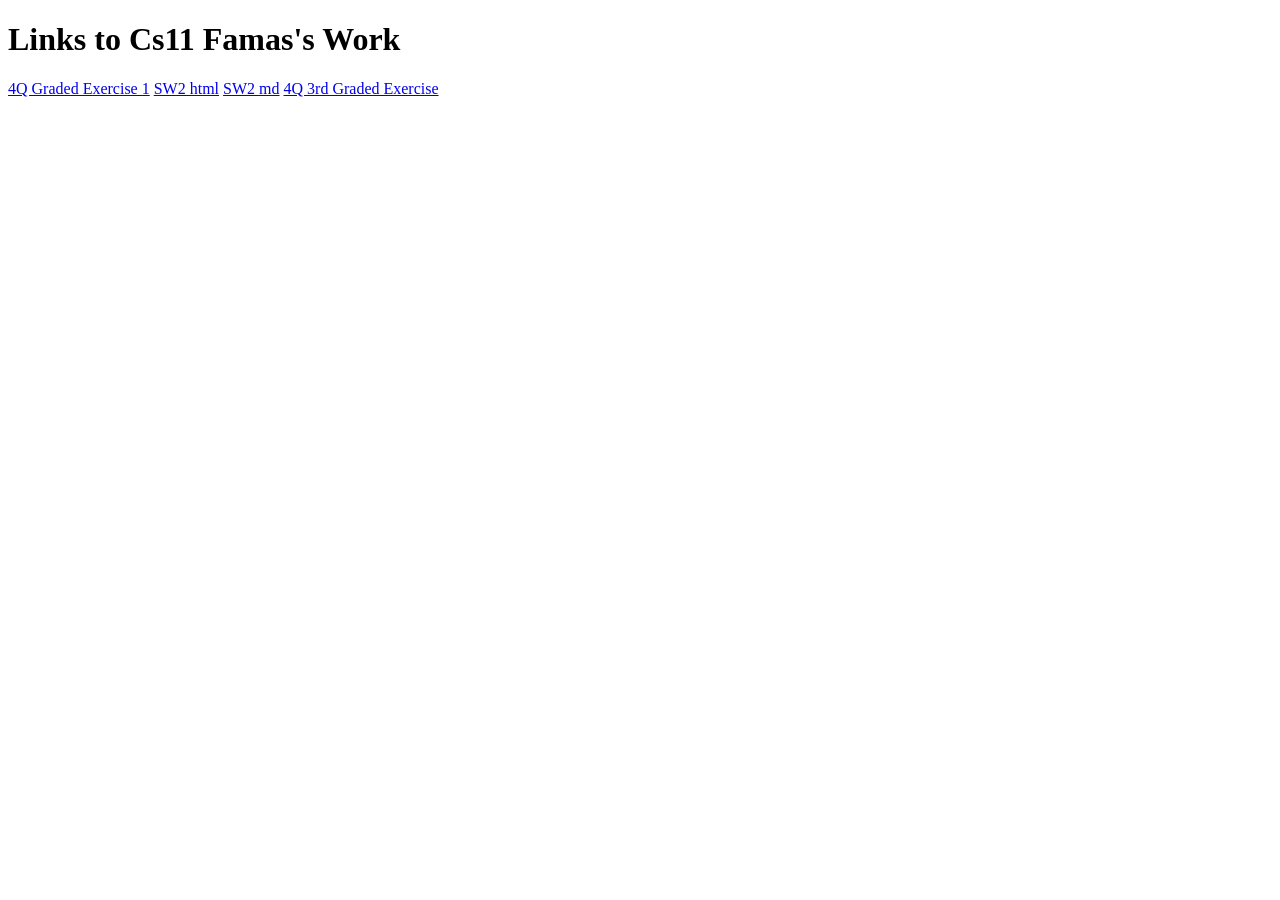
<file: index.html>
<!DOCTYPE html>
<html>
<head>
    <meta charset="UTF-8">
        <meta viewport content="width=device-width, initial-scale=1.0">
            <title>2Q Portfolio Xander Fama Cs11</title>
            </head>
            <body>
                <h1>Links to Cs11 Famas's Work</h1>
                    <a href="./public/q41gCesium11.html">4Q Graded Exercise 1</a>
                    <a href="./public/9CsFamaSeatwork2.html"> SW2 html</a>
                    <a href="./public/9CsFamaSeatwork2.md"> SW2 md</a>
                    <a href="./3rd Graded/ind.html">4Q 3rd Graded Exercise</a>
                    </body>
                    </html>
</file>
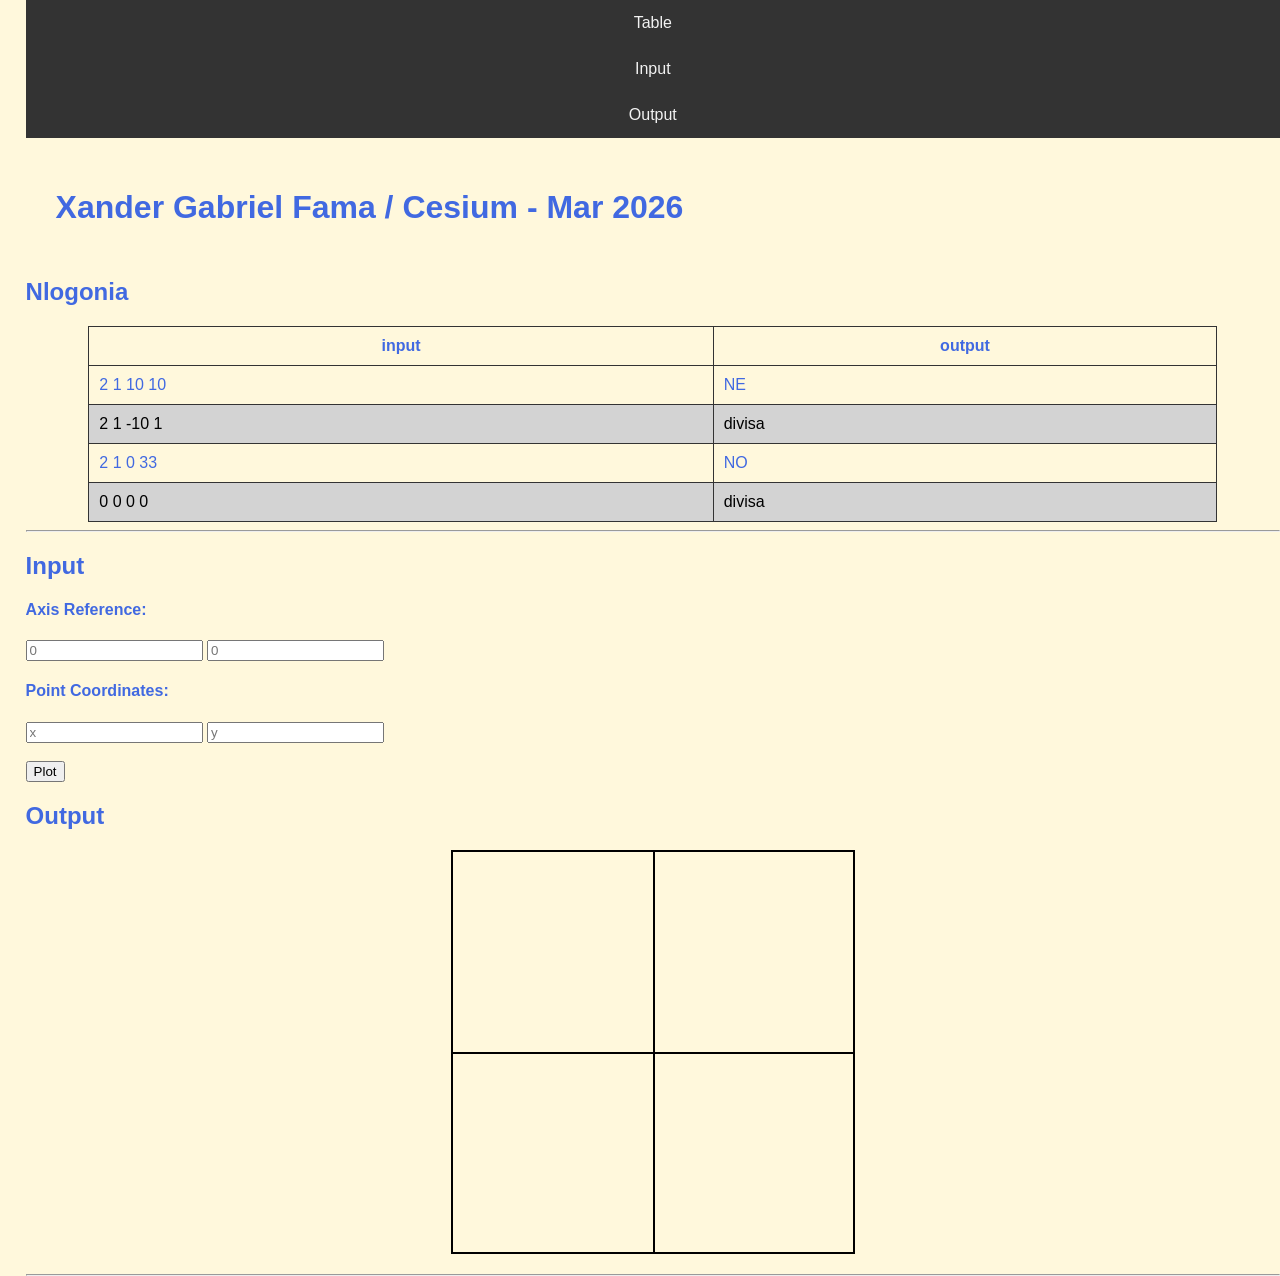
<file: 3rd Graded/ind.html>
<!DOCTYPE html>
<html>
<head>
  <meta charset="utf-8">
  <meta name="viewport" content="width=device-width">
  <meta name="author" content="Sir Roy/Al Mendoza">
  <meta name="description" content="testing and debugging">
  <meta name="keywords" content="testing and debugging">
  <title>CS 3</title>

  <link href="style.css" rel="stylesheet" type="text/css" />

  <style>
    tr:nth-child(1) ~ tr:nth-child(odd) {
      background-color: lightgray;
      color: black;
    }

    td, th {
      padding: 10px;
    }

    table {
      width: 90%;
      margin: 0 auto;
    }

    #coordinatePlane {
      width: 400px;
      height: 400px;
      border: 2px solid black;
      margin: 20px auto;
      position: relative; /* IMPORTANT FIX */
    }

    .axis {
      position: absolute;
      background-color: black;
    }

    #xAxis {
      width: 100%;
      height: 2px;
      top: 50%;
    }

    #yAxis {
      height: 100%;
      width: 2px;
      left: 50%;
    }

    .point {
      position: absolute;
      width: 10px;
      height: 10px;
      background-color: red;
      border-radius: 50%;
    }
  </style>
</head>

<body>
  <header>
    <nav>
      <a href="#start">Table</a>
      <a href="#input">Input</a>
      <a href="#output">Output</a>
    </nav>

    <h1 style="padding: 30px">Xander Gabriel Fama / Cesium - Mar 2026</h1>
    <h2 id="start">Nlogonia</h2>
  </header>

  <section id="table">
    <table>
      <tr>
        <th>input</th>
        <th>output</th>
      </tr>

      <tr>
        <td>2 1 10 10</td>
        <td>NE</td>
      </tr>

      <tr>
        <td>2 1 -10 1</td>
        <td>divisa</td>
      </tr>

      <tr>
        <td>2 1 0 33</td>
        <td>NO</td>
      </tr>

      <tr>
        <td id="in1">0 0 0 0</td>
        <td id="out1">divisa</td>
      </tr>
    </table>
    <hr>
  </section>

  <section id="input">
    <h2>Input</h2>

    <h4>Axis Reference:</h4>
    <input type="number" id="x0" placeholder="0">
    <input type="number" id="y0" placeholder="0">

    <h4>Point Coordinates:</h4>
    <input type="number" id="x" placeholder="x">
    <input type="number" id="y" placeholder="y">

    <br><br>

    <button onclick="plotPoint(
      Number(document.getElementById('x0').value),
      Number(document.getElementById('y0').value),
      Number(document.getElementById('x').value),
      Number(document.getElementById('y').value)
    )">
      Plot
    </button>
  </section>

  <section id="output">
    <h2>Output</h2>

    <div id="coordinatePlane">
      <div id="xAxis" class="axis"></div>
      <div id="yAxis" class="axis"></div>
    </div>

    <hr>
  </section>

  <script src="script.js"></script>
</body>
</html>
</file>
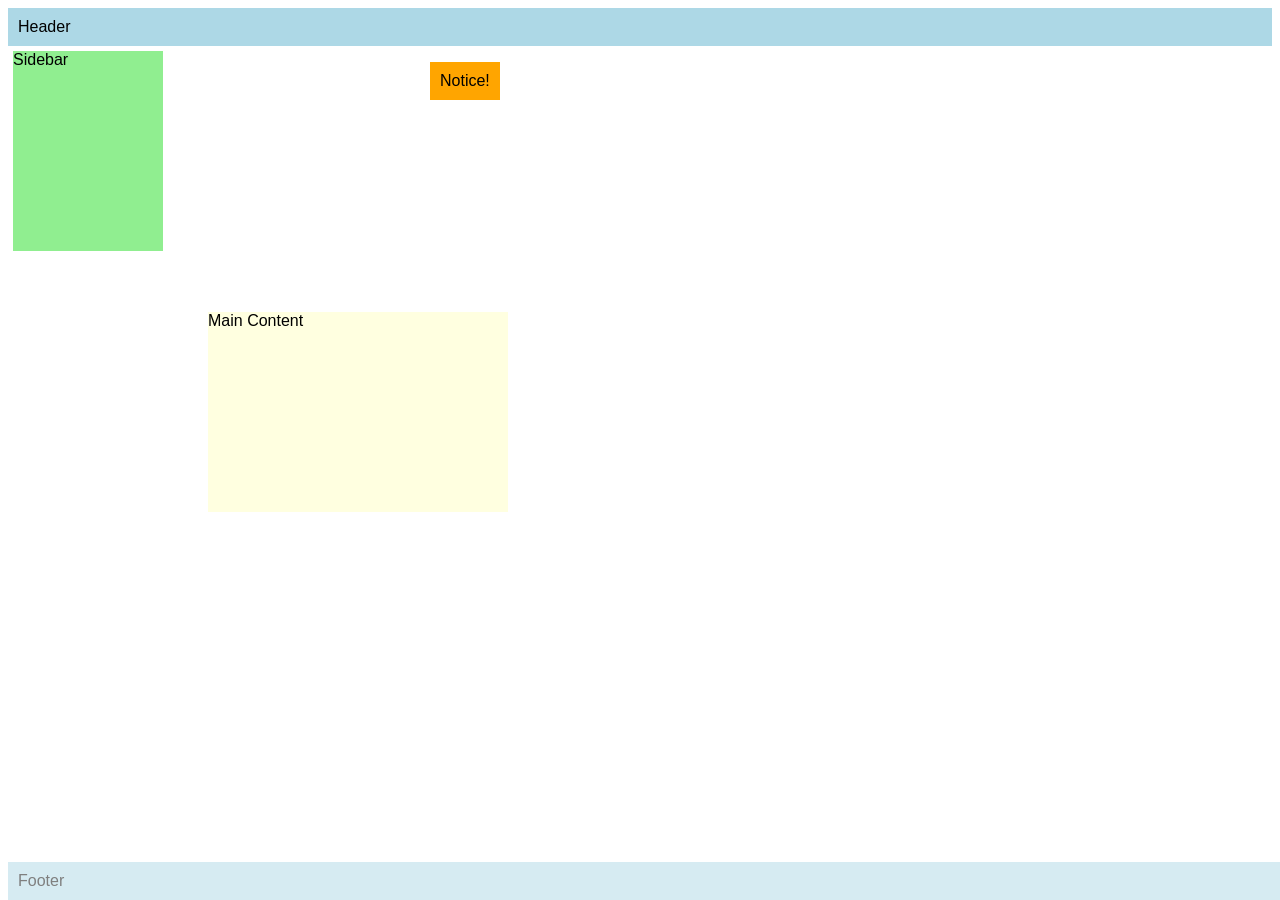
<file: public/9CsFamaSeatwork2.html>
<!DOCTYPE html>
<html>
<head>
  <meta name="author" content="<your names>" />
  <meta name="revised" content="<date today>" />
  <style>
    body { font-family: Arial, sans-serif; }
    .header, .footer {
      background: lightblue;
      padding: 10px;
    }
    .footer {
       opacity: 0.5;
       position: fixed; bottom: 0; width: 100%;
    }
    .sidebar {
      background: lightgreen;
      width: 150px;
      height: 200px;
      position: relative; top: 5px; left: 5px; 
    }
    .content {
      background: lightyellow;
      width: 300px;
      height: 200px;
      position: relative; top: 66px; left: 200px;


    }
    .notice {
    position: absolute;
    top: 62px;
    left: 430px;
    background: orange;
    padding: 10px;
    z-index: 4;
}
    
  </style>
</head>
<body>
  <div class="header">Header</div>
  <div class="sidebar">Sidebar</div>
  <div class="content">Main Content</div>
  <div class="footer">Footer</div>
  <div class="notice">Notice!</div>
</body>
</html>
</file>
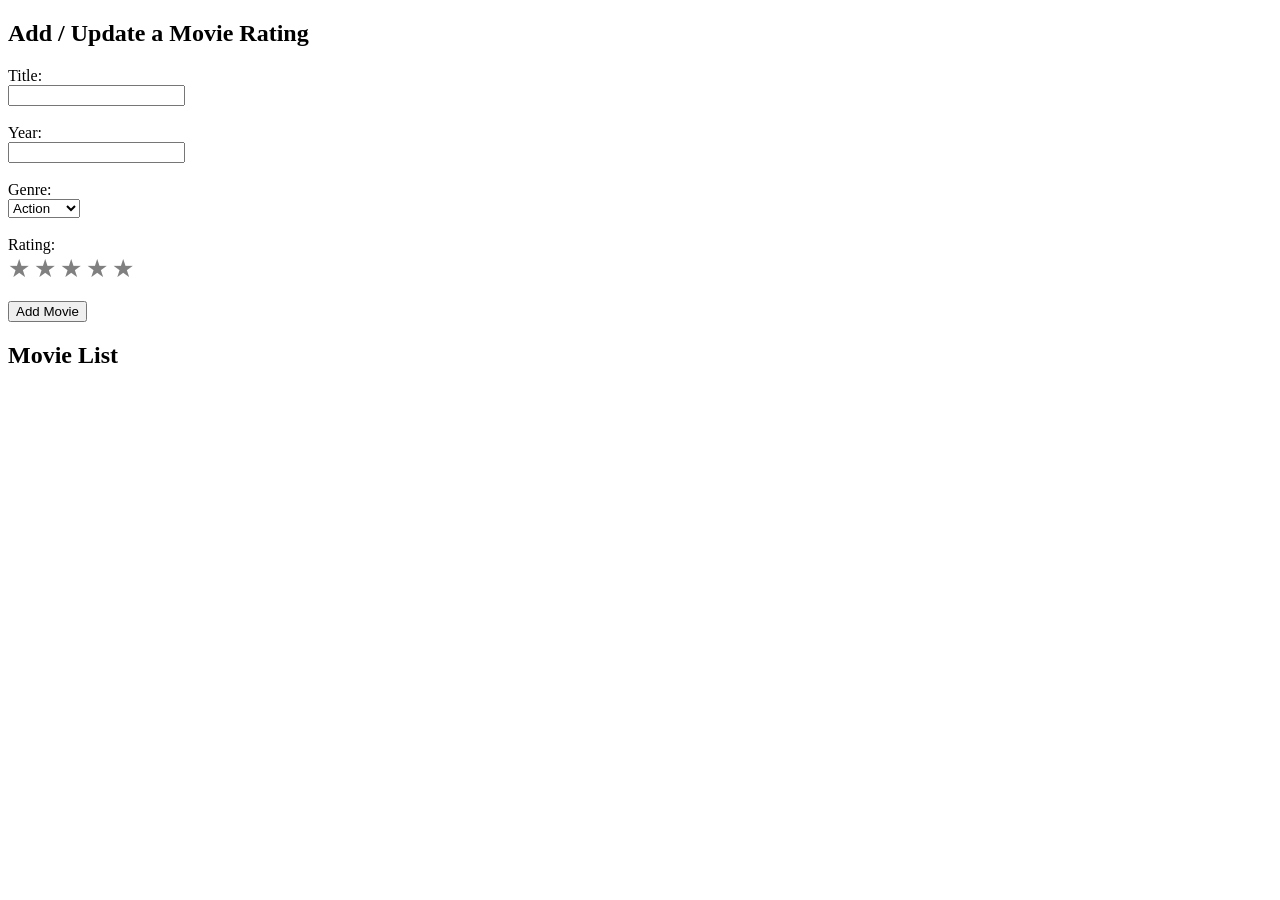
<file: public/q41gCesium11.html>
<!DOCTYPE html>
<html>
<head>
  <title>Movie List</title>
  <style>
    .star { font-size: 25px; cursor: pointer; color: gray; }
    .active { color: gold; }
  </style>
</head>
<body>

<h2>Add / Update a Movie Rating</h2>

Title:<br>
<input id="title"><br><br>

Year:<br>
<input id="year"><br><br>

Genre:<br>
<select id="genre">
  <option>Action</option>
  <option>Comedy</option>
  <option>Drama</option>
</select><br><br>

Rating:<br>
<span class="star" onclick="setRating(1)">★</span>
<span class="star" onclick="setRating(2)">★</span>
<span class="star" onclick="setRating(3)">★</span>
<span class="star" onclick="setRating(4)">★</span>
<span class="star" onclick="setRating(5)">★</span>

<br><br>
<button onclick="addMovie()">Add Movie</button>

<h2>Movie List</h2>
<ul id="list"></ul>

<script>
let rating = 0;

function setRating(value) {
  rating = value;
  let stars = document.querySelectorAll(".star");
  stars.forEach((s, i) => {
    s.classList.toggle("active", i < value);
  });
}

function addMovie() {
  let title = document.getElementById("title").value;
  let year = document.getElementById("year").value;
  let genre = document.getElementById("genre").value;

  if (!title || !year || rating === 0) {
    alert("Fill everything!");
    return;
  }

  let movies = JSON.parse(localStorage.getItem("movies")) || [];

  let existing = movies.find(m => m.title === title);

  if (existing) {
    existing.rating = ((parseInt(existing.rating) + rating) / 2).toFixed(0);
    existing.year = year;
    existing.genre = genre;
  } else {
    movies.push({
      title: title,
      year: year,
      genre: genre,
      rating: rating.toString()
    });
  }

  localStorage.setItem("movies", JSON.stringify(movies));
  showMovies();
}

function deleteMovie(index) {
  if (confirm("Delete this movie?")) {
    let movies = JSON.parse(localStorage.getItem("movies")) || [];
    movies.splice(index, 1);
    localStorage.setItem("movies", JSON.stringify(movies));
    showMovies();
  }
}

function showMovies() {
  let list = document.getElementById("list");
  list.innerHTML = "";

  let movies = JSON.parse(localStorage.getItem("movies")) || [];

  movies.forEach((m, i) => {
    let li = document.createElement("li");

    let stars = "★".repeat(m.rating);

    li.innerHTML = `
      ${m.title} (${m.year}) - ${m.genre}, Rating: ${stars}
      <button onclick="deleteMovie(${i})">Delete</button>
    `;

    list.appendChild(li);
  });
}

showMovies();
</script>

</body>
</html>
</file>
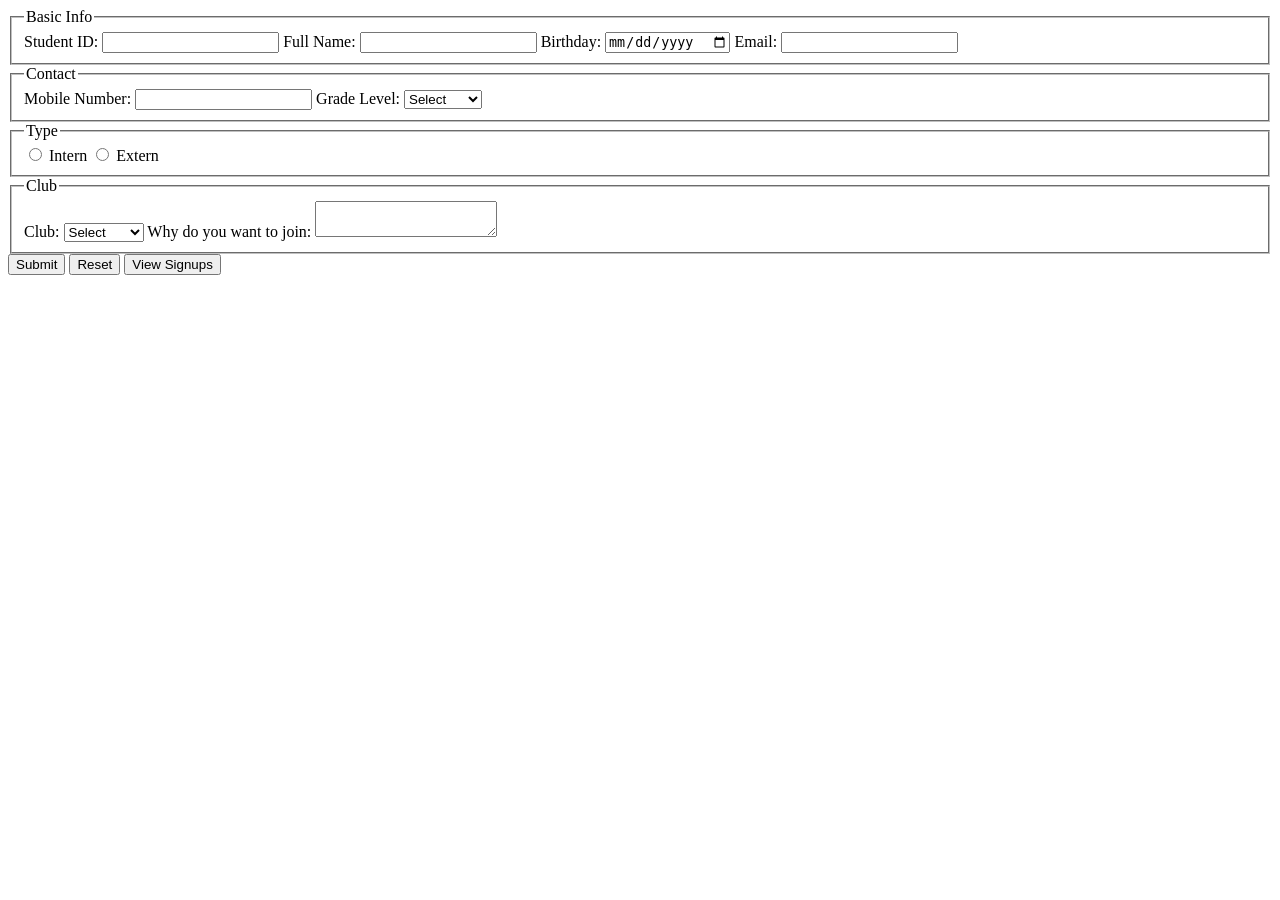
<file: public/q43gCesium11.html>
<!DOCTYPE html>
<html>
<head>
    <title>Club Application</title>

    <script>
        function confirmReset() {
            return confirm("Clear all fields?");
        }

        function checkEmpty(x) {
            if (x.value.trim() === "") {
                x.classList.add("empty");
            } else {
                x.classList.remove("empty");
            }
        }

        function saveData() {
            if (!confirm("Submit application?")) return false;

            let student = {
                id: document.getElementById("id").value,
                name: document.getElementById("name").value,
                birthday: document.getElementById("bday").value,
                email: document.getElementById("email").value,
                mobile: document.getElementById("mobile").value,
                grade: document.getElementById("grade").value,
                type: document.querySelector('input[name="type"]:checked').value,
                club: document.getElementById("club").value,
                reason: document.getElementById("reason").value
            };

            let data = localStorage.getItem("signups");

            if (data) {
                data = JSON.parse(data);
            } else {
                data = [];
            }

            data.push(student);

            localStorage.setItem("signups", JSON.stringify(data));

            alert("Saved!");
            return false;
        }
    </script>
</head>

<body>

<form onsubmit="return saveData()" onreset="return confirmReset()">

    <fieldset>
        <legend>Basic Info</legend>

        <label>Student ID:
            <input type="number" id="id" required onblur="checkEmpty(this)">
        </label>

        <label>Full Name:
            <input type="text" id="name" required onblur="checkEmpty(this)">
        </label>

        <label>Birthday:
            <input type="date" id="bday" required onblur="checkEmpty(this)">
        </label>

        <label>Email:
            <input type="email" id="email" required onblur="checkEmpty(this)">
        </label>
    </fieldset>

    <fieldset>
        <legend>Contact</legend>

        <label>Mobile Number:
            <input type="text" id="mobile" required onblur="checkEmpty(this)">
        </label>

        <label>Grade Level:
            <select id="grade" required onblur="checkEmpty(this)">
                <option value="">Select</option>
                <option value="Grade 7">Grade 7</option>
                <option value="Grade 8">Grade 8</option>
                <option value="Grade 9">Grade 9</option>
                <option value="Grade 10">Grade 10</option>
                <option value="Grade 11">Grade 11</option>
                <option value="Grade 12">Grade 12</option>
            </select>
        </label>
    </fieldset>

    <fieldset>
        <legend>Type</legend>

        <label>
            <input type="radio" name="type" value="Intern" required> Intern
        </label>

        <label>
            <input type="radio" name="type" value="Extern" required> Extern
        </label>
    </fieldset>

    <fieldset>
        <legend>Club</legend>

        <label>Club:
            <select id="club" required onblur="checkEmpty(this)">
                <option value="">Select</option>
                <option value="Alianti">Alianti</option>
                <option value="Sightlines">Sightlines</option>
                <option value="Bravura">Bravura</option>
                <option value="Exposure">Exposure</option>
                <option value="Volant">Volant</option>
            </select>
        </label>

        <label>Why do you want to join:
            <textarea id="reason" required onblur="checkEmpty(this)"></textarea>
        </label>
    </fieldset>

    <button type="submit">Submit</button>
    <button type="reset">Reset</button>
    <button type="button" onclick="location.href='viewSignUps.html'">View Signups</button>

</form>

</body>
</html>
</file>
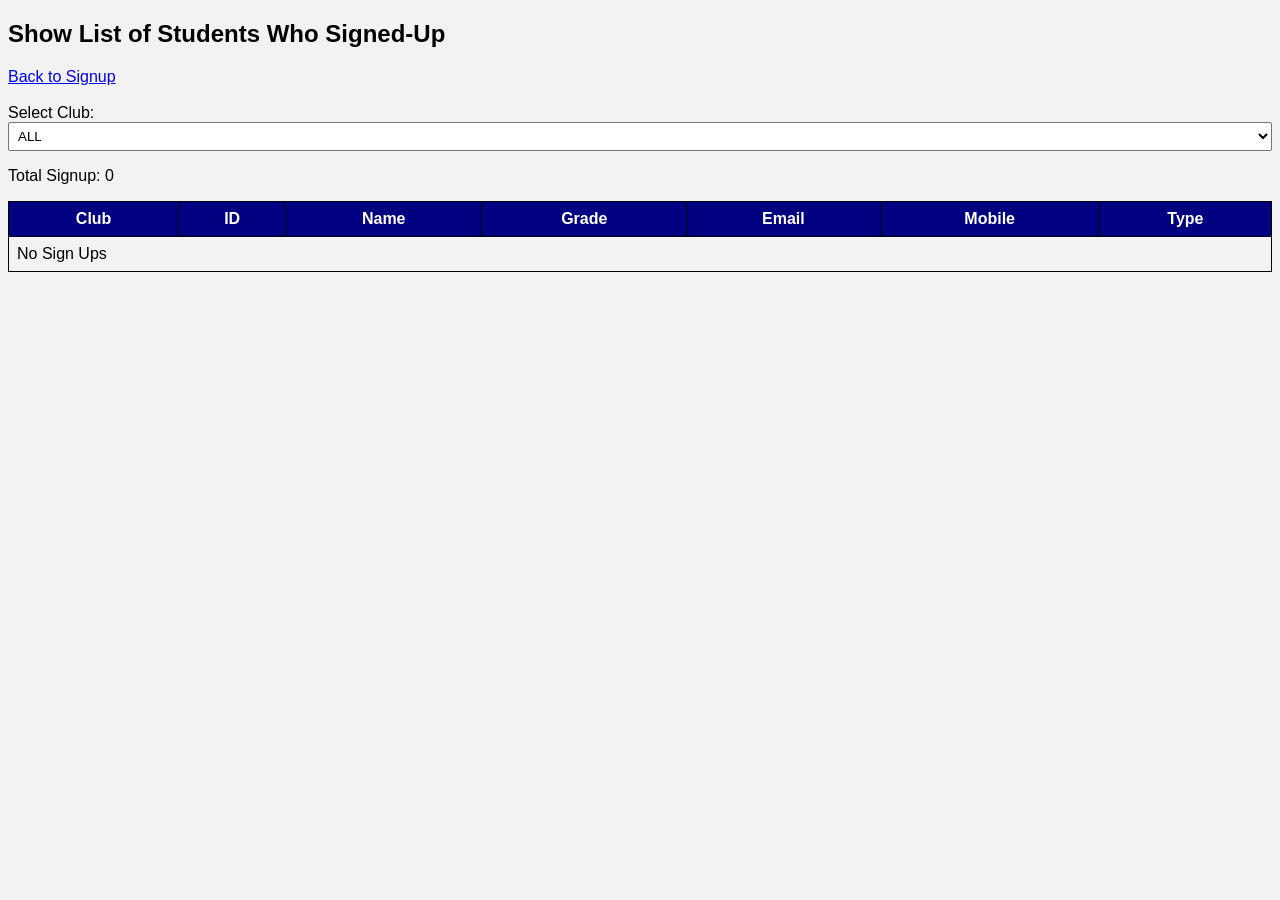
<file: public/viewSignUps.html>
<!DOCTYPE html>
<html>
<head>
    <title>View Signups</title>
    <link rel="stylesheet" href="styles.css">

    <style>
        body {
            font-family: Arial;
        }

        table {
            width: 100%;
            border-collapse: collapse;
        }

        th, td {
            border: 1px solid black;
            padding: 8px;
        }

        th {
            background: navy;
            color: white;
        }
    </style>
</head>

<body>

<h2>Show List of Students Who Signed-Up</h2>

<a href="index.html">Back to Signup</a>

<br><br>

Select Club:
<select id="filter" onchange="displayData()">
    <option value="all">ALL</option>
    <option value="Alianti">Alianti</option>
    <option value="Sightlines">Sightlines</option>
    <option value="Bravura">Bravura</option>
    <option value="Exposure">Exposure</option>
    <option value="Volant">Volant</option>
</select>

<p id="total"></p>

<table>
    <thead>
        <tr>
            <th>Club</th>
            <th>ID</th>
            <th>Name</th>
            <th>Grade</th>
            <th>Email</th>
            <th>Mobile</th>
            <th>Type</th>
        </tr>
    </thead>
    <tbody id="tableBody"></tbody>
</table>

<script>
function displayData() {
    let data = localStorage.getItem("signups");
    let table = document.getElementById("tableBody");
    let filter = document.getElementById("filter").value;

    table.innerHTML = "";

    if (!data) {
        table.innerHTML = "<tr><td colspan='7'>No Sign Ups</td></tr>";
        document.getElementById("total").innerText = "Total Signup: 0";
        return;
    }

    data = JSON.parse(data);

    let count = 0;

    data.forEach(s => {
        if (filter === "all" || s.club === filter) {
            count++;

            table.innerHTML += `
                <tr>
                    <td>${s.club}</td>
                    <td>${s.id}</td>
                    <td>${s.name}</td>
                    <td>${s.grade}</td>
                    <td>${s.email}</td>
                    <td>${s.mobile}</td>
                    <td>${s.type}</td>
                </tr>
            `;
        }
    });

    if (count === 0) {
        table.innerHTML = "<tr><td colspan='7'>No Sign Ups for the club</td></tr>";
    }

    document.getElementById("total").innerText = "Total Signup: " + count;
}

displayData();
</script>

</body>
</html>
</file>
<file: 3rd Graded/style.css>
html {
  height: 100%;
  width: 100%;
}

body{
  font-family: 'Open Sans', sans-serif;
  font-family: 'Poppins', sans-serif;
  font-family: 'Roboto', sans-serif;
  background-color: cornsilk;
  color:royalblue;
  padding: 0;
  margin: 0;
}

section, header {
  padding-left: 2%;
}

/*---- CSS to control the navigation bar --- 
Requirements for the navigation:
- Navigation should all be on one line only and located on the first line of the browser and will not scroll with the rest of the content.  
- There should also a hover effect on each of the links to change background and foreground color.
*/
nav {
    width: 100%;
    background-color: #333;
}

nav a {
    display: block;
    color: #f2f2f2;
    text-align: center;
    padding: 14px 20px;
    text-decoration: none;
}

nav a :hover {
    background-color: #ddd;
    color: black;
}

/*------ to control coordinatePlane, the location of the small red box  --------*/
#coordinatePlane {
    position: relative;
    height: 400px;
    width: 400px;
    border: 1px solid black;
}
.point {
    height: 10px;
    width: 10px;
    background-color: red;
}
.axis {
    position: absolute;
    background-color: black;
}

#xAxis {
    left: 0;
    top: 200px;
    width: 100%;
    height: 1px;
}
#yAxis {
    left: 200px;
    bottom: 0;
    width: 1px;
    height: 100%;
}

/* ----- CSS properties for footer tag to display socmed icons facebook, twitter and github using sprites ---
- Discover how to use image sprites to make this work
*/
footer {
    width: 100%;
    background-color: white;
    color: #333;
    text-align: center;
    padding: 10px 0;
}
footer a {
  text-decoration: none;
}

.icon {
    width: 32px;
    height: 32px;
    display: inline-block;
    background: url('sprites.png') no-repeat;
}
.facebook {
    background-position: -226px -129px;
}
.twitter {
    background-position: -340px -129px;
}
.github {
    background-position: -456px -129px;
}

.facebook:hover {
  background-position: -226px -55px;
}
.twitter:hover {
  background-position: -340px -54px;
}
.github:hover {
  background-position: -456px -54px;
}

/* --- CSS for documenting process in the table in the errorlogs.html --*/
table{
  border-collapse: collapse;
}

th, td, tr{
  padding: 5px;
  border: 1px solid #333;  
}

.rColor {
  background-color: navy;
  color: white;
}
</file>
<file: public/styles.css>
body {
            font-family: Arial;
            background-color: #f2f2f2;
        }

        form {
            width: 500px;
            margin: auto;
            padding: 15px;
            background: white;
            border: 1px solid #ccc;
        }

        fieldset {
            margin-bottom: 10px;
        }

        label {
            display: block;
            margin-bottom: 8px;
        }

        input, select, textarea {
            width: 100%;
            padding: 5px;
        }

        input:focus, select:focus, textarea:focus {
            background-color: #dfefff;
        }

        .empty {
            border: 2px solid red;
        }
</file>
